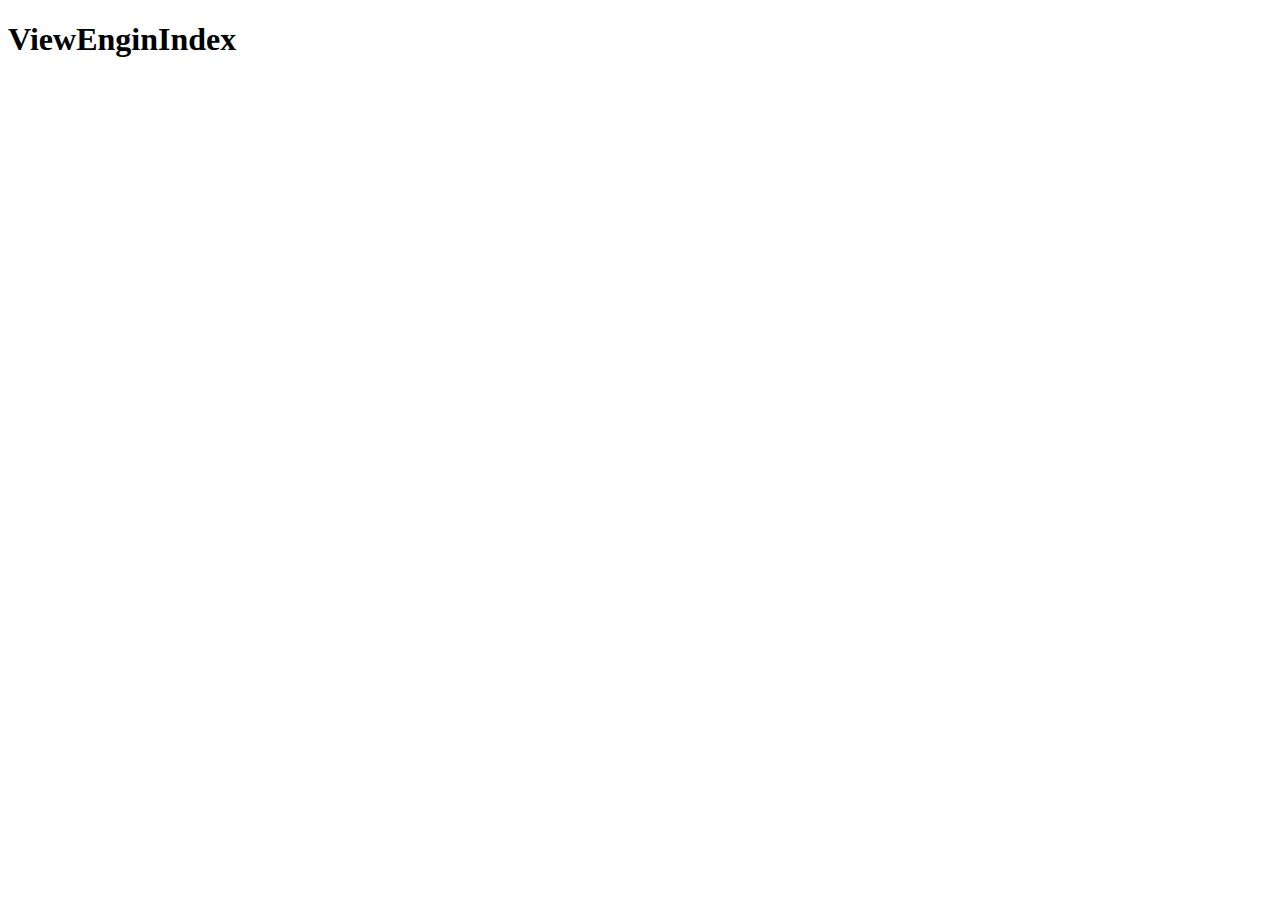
<file: FMY.WEB.UI/FMY.WEB.UI/Views/ViewEngine/Index.html>
﻿<!DOCTYPE html>
<html>
<head>
<meta http-equiv="Content-Type" content="text/html; charset=utf-8"/>
    <title>ViewEnginIndex</title>
	<meta charset="utf-8" />
</head>
<body>
    <h1>
        ViewEnginIndex
    </h1>
</body>
</html>
</file>
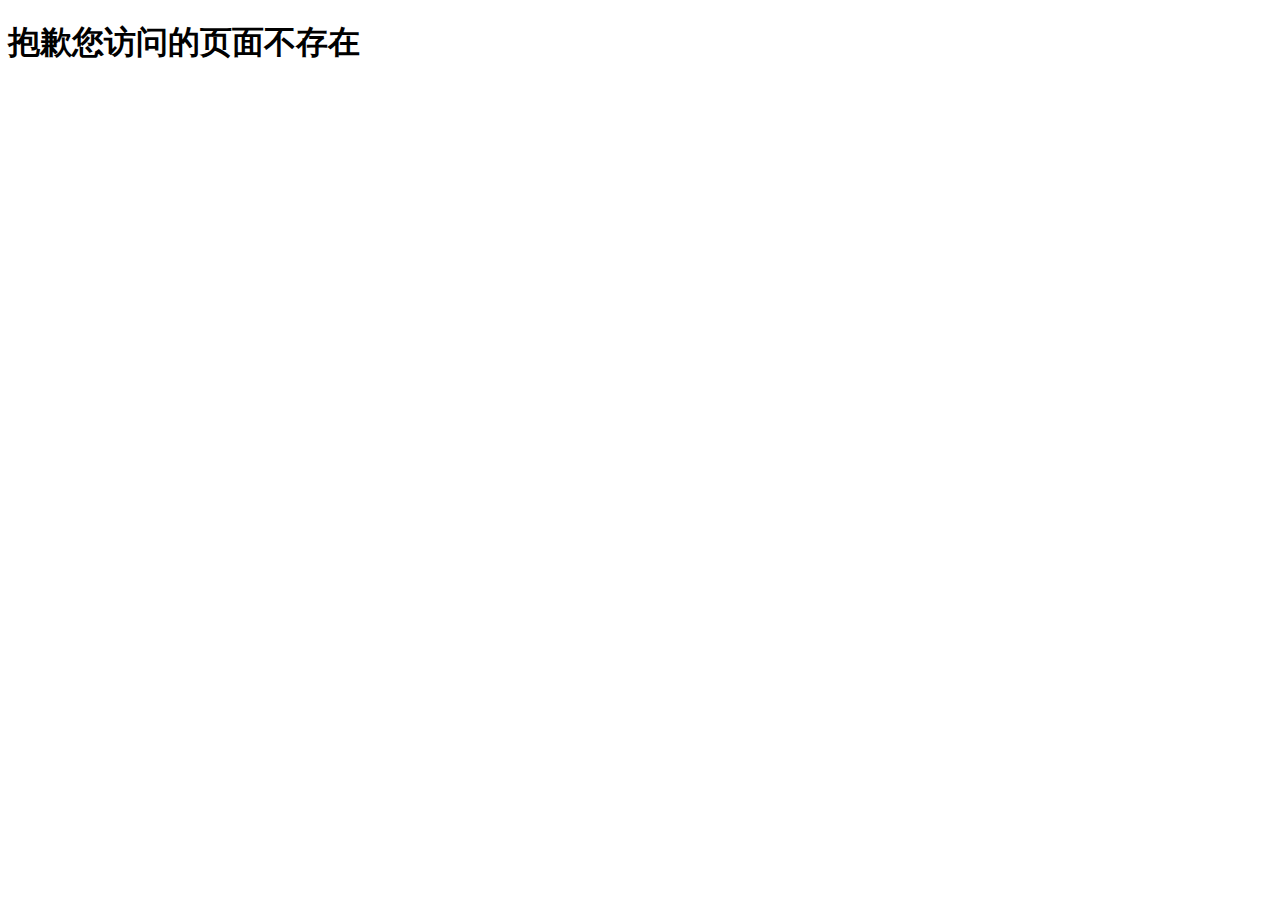
<file: FMY.WEB.UI/FMY.WEB.UI/Error/error2.html>
﻿<!DOCTYPE html>
<html xmlns="http://www.w3.org/1999/xhtml">
<head>
<meta http-equiv="Content-Type" content="text/html; charset=utf-8"/>
    <title>对不起您访问的页面不存在</title>
</head>
<body>
    <h1>抱歉您访问的页面不存在</h1>
</body>
</html>
</file>
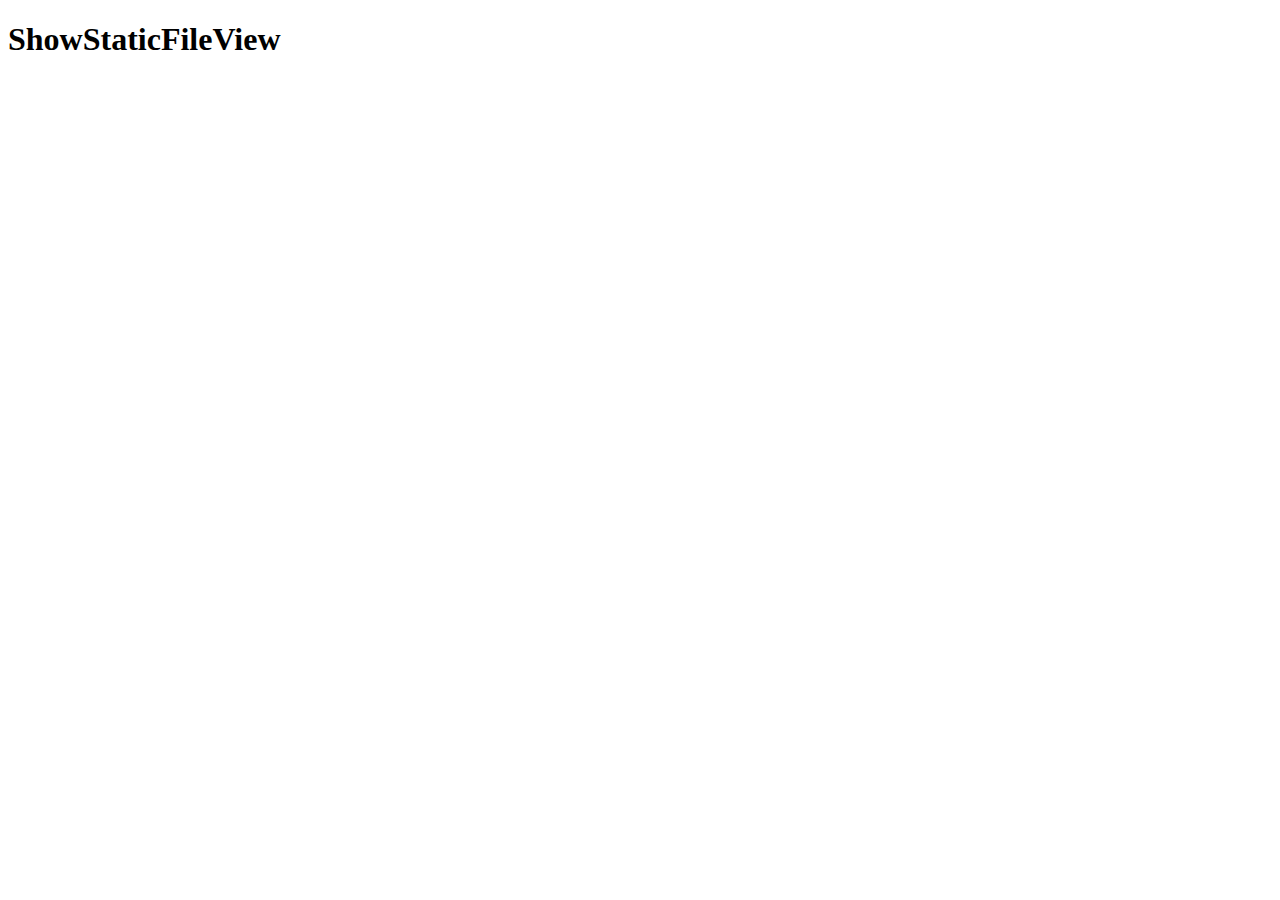
<file: FMY.WEB.UI/FMY.WEB.UI/Views/ViewEngine/ShowStaticFileView.html>
﻿<!DOCTYPE html>
<html>
<head>
<meta http-equiv="Content-Type" content="text/html; charset=utf-8"/>
    <title>ShowStaticFileView</title>
	<meta charset="utf-8" />
</head>
<body>
    <h1>
        ShowStaticFileView
    </h1>
</body>
</html>
</file>
